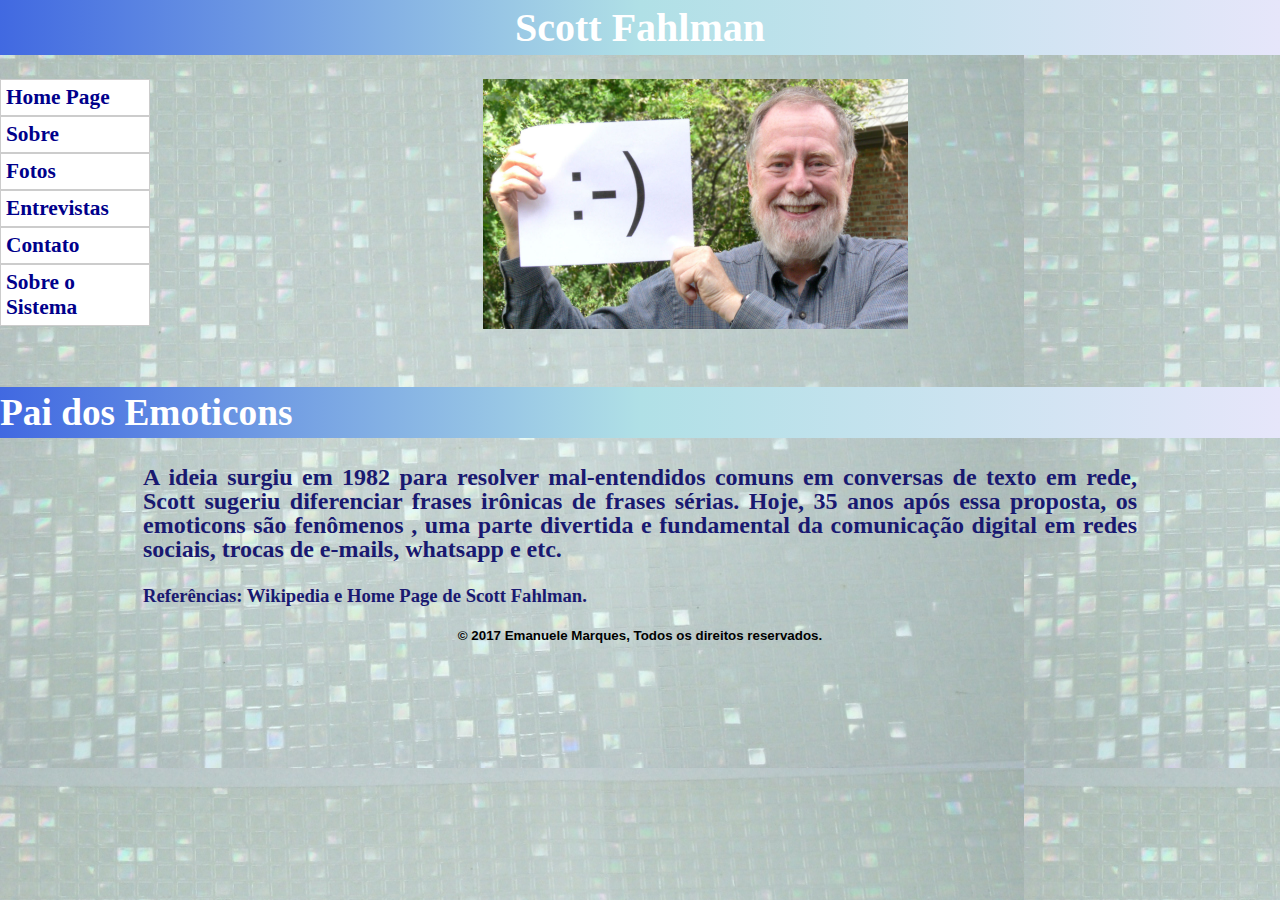
<file: index.html>
<!DOCTYPE html>
<html>
<head>
<meta charset="UTF-8"/>
<script src="js/jquery-3.2.1.js"></script>
<script src="js/st.js"></script>
<title>Scott Fahlman</title>
<link rel="stylesheet" type="text/css"  href="css/end.css" />
</head>
<body background="midias/imagens/quadrados.jpg">
<h1 class="fundo">Scott Fahlman</h1>
<p>
<table><b>
<td><tr>
  <ul>
		<li><a href='#'>Home Page</a></li>
				<li><a href='#'>Sobre</a>
	         	<ul>
	                  <li><a href="Vida%20Pessoal.html">Vida pessoal</a></li>
	                  <li><a href="Carreira.html">Carreira</a></li>
	                                
	       		</ul>
			</li>
	  		<li><a href='Fotos.html'>Fotos</a>
			</li>
		<li><a href='#'>Entrevistas</a>
	         	<ul>
	                  <li><a href="http://www1.folha.uol.com.br/fsp/informat/fr2403201030.htm" target="_blank">Folha São Paulo</a></li>
	                  <li><a href="http://revistagalileu.globo.com/Tecnologia/Internet/noticia/2015/04/criador-dos-emoticons-acha-os-emojis-feios.html" target="_blank">Revista 
					 Galileu</a></li>
	                                
	       		</ul>
			</li>
				<li><a href='#'>Contato</a>
	         	<ul>	             
	                  <li><a href="https://www.cs.cmu.edu/~sef/sefCV.htm" target="_blank">Curriculum vitae</a></li>
					  <li><a href="Contato.html">Mande sua mensagem</a></li>
	                                
	       		</ul>
		<li><a href='sobre-sistema.html'>Sobre o Sistema</a></li>	
</ul>
</tr>
<tr>
<figure>
<center>
<img  src="midias/imagens/fahlman.jpg"/></figure>
</tr>
</b></table>
</p>
<h2  class="fundo">Pai dos Emoticons</h2>
<div>
<b>
<center>
<table width="1000px" border="0">
<tr><td>
 <p>
     A ideia surgiu em 1982 para resolver mal-entendidos comuns em conversas de texto em rede, Scott sugeriu diferenciar frases irônicas de frases sérias.
 Hoje, 35 anos após essa proposta,  os emoticons são fenômenos , uma parte divertida e fundamental da comunicação digital em redes sociais, trocas de
 e-mails, whatsapp e etc.</p>

</center>
<h3>Referências: Wikipedia e Home Page de Scott Fahlman.</h3>
</body>
<br>
<footer>
   <p id="cop">© 2017 Emanuele Marques, Todos os direitos reservados.
   </p>
</footer>
</html>
</file>
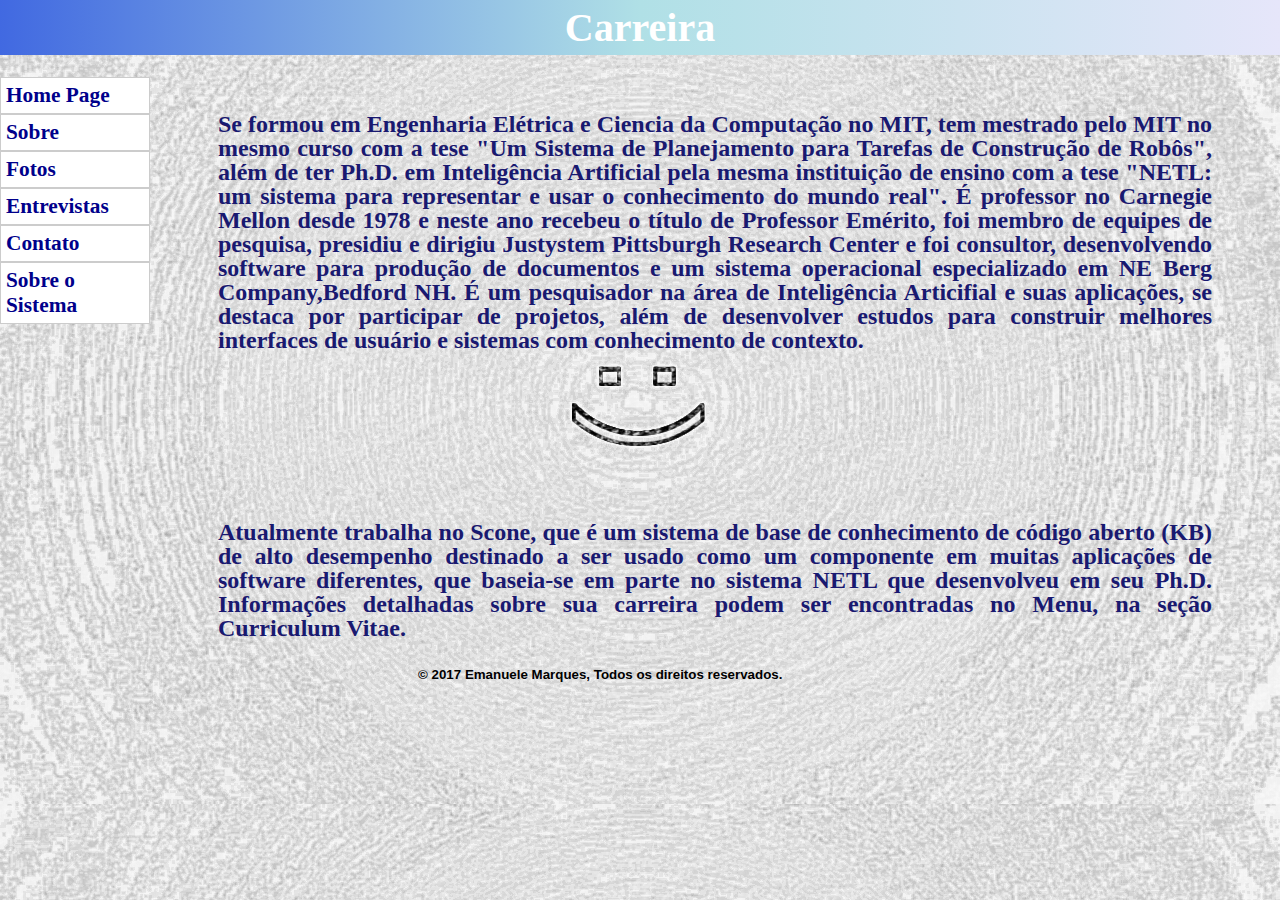
<file: Carreira.html>
<!DOCTYPE html>
<html>
<head>
<meta charset="UTF-8"/>
<link rel="stylesheet" type="text/css"  href="css/end.css"/>
<body background="midias/imagens/smile1.jpg">
</head>
<h1  class="fundo">Carreira</h1>
<br>
<table><b>
<td><tr>
  <ul>
		<li><a href='index.html'>Home Page</a></li>
				<li><a href='#'>Sobre</a>
	         	<ul>
	                  <li><a href="Vida%20Pessoal.html">Vida pessoal</a></li>
	                  <li><a href="Carreira.html">Carreira</a></li>
	                                
	       		</ul>
			</li>
	  		<li><a href='Fotos.html'>Fotos</a>
			</li>
		<li><a href='#'>Entrevistas</a>
	         	<ul>
	                  <li><a href="http://www1.folha.uol.com.br/fsp/informat/fr2403201030.htm" target="_blank">Folha São Paulo</a></li>
	                  <li><a href="http://revistagalileu.globo.com/Tecnologia/Internet/noticia/2015/04/criador-dos-emoticons-acha-os-emojis-feios.html" target="_blank">Revista 
					 Galileu</a></li>
	                                
	       		</ul>
			</li>
				<li><a href='#'>Contato</a>
	         	<ul>	             
	                  <li><a href="https://www.cs.cmu.edu/~sef/sefCV.htm" target="_blank">Curriculum vitae</a></li>
					  <li><a href="Contato.html">Mande sua mensagem</a></li>
	                                
	       		</ul>
		<li><a href='sobre-sistema.html'>Sobre o Sistema</a></li>	
</ul>
</tr>
</table>
<center>
<table width="1000px" border="0">
<tr><td>
 <p style="text-align: justify">
		 Se formou em Engenharia Elétrica e Ciencia da Computação no MIT, tem mestrado pelo MIT no mesmo curso com a tese
	  "Um Sistema de Planejamento para Tarefas de Construção de Robôs", além de ter Ph.D. em Inteligência Artificial pela mesma instituição de ensino 
	  com a tese  "NETL: um sistema para representar e usar o conhecimento do mundo real".
	  É professor no Carnegie Mellon desde 1978 e neste ano recebeu o título de Professor Emérito, foi membro de equipes de pesquisa, presidiu e dirigiu
	  Justystem Pittsburgh Research Center e foi consultor, desenvolvendo software para produção de documentos e um sistema operacional especializado
	  em NE Berg Company,Bedford NH. 
	  É um pesquisador na área de Inteligência Articifial e suas aplicações, se destaca por participar de projetos, além de desenvolver estudos para 
	  construir melhores interfaces de usuário e sistemas com conhecimento de contexto.
	  <br>
	  <br>
	  <br>
	  <br>
	  <br>
	  <br>
	  <br>
	  <br>
		Atualmente trabalha no Scone, que é um sistema de base de conhecimento de código aberto (KB) de alto desempenho destinado a ser usado como um componente
	  em muitas aplicações de software diferentes, que baseia-se em parte no sistema NETL que desenvolveu em seu Ph.D.
	  Informações detalhadas sobre sua carreira podem ser encontradas no Menu, na seção Curriculum Vitae.
	  
	 </p>

</center>
</body>
<br><br>
<footer>
   <p id="cop2">© 2017 Emanuele Marques, Todos os direitos reservados.
   </p>
</footer>
</html>
</file>
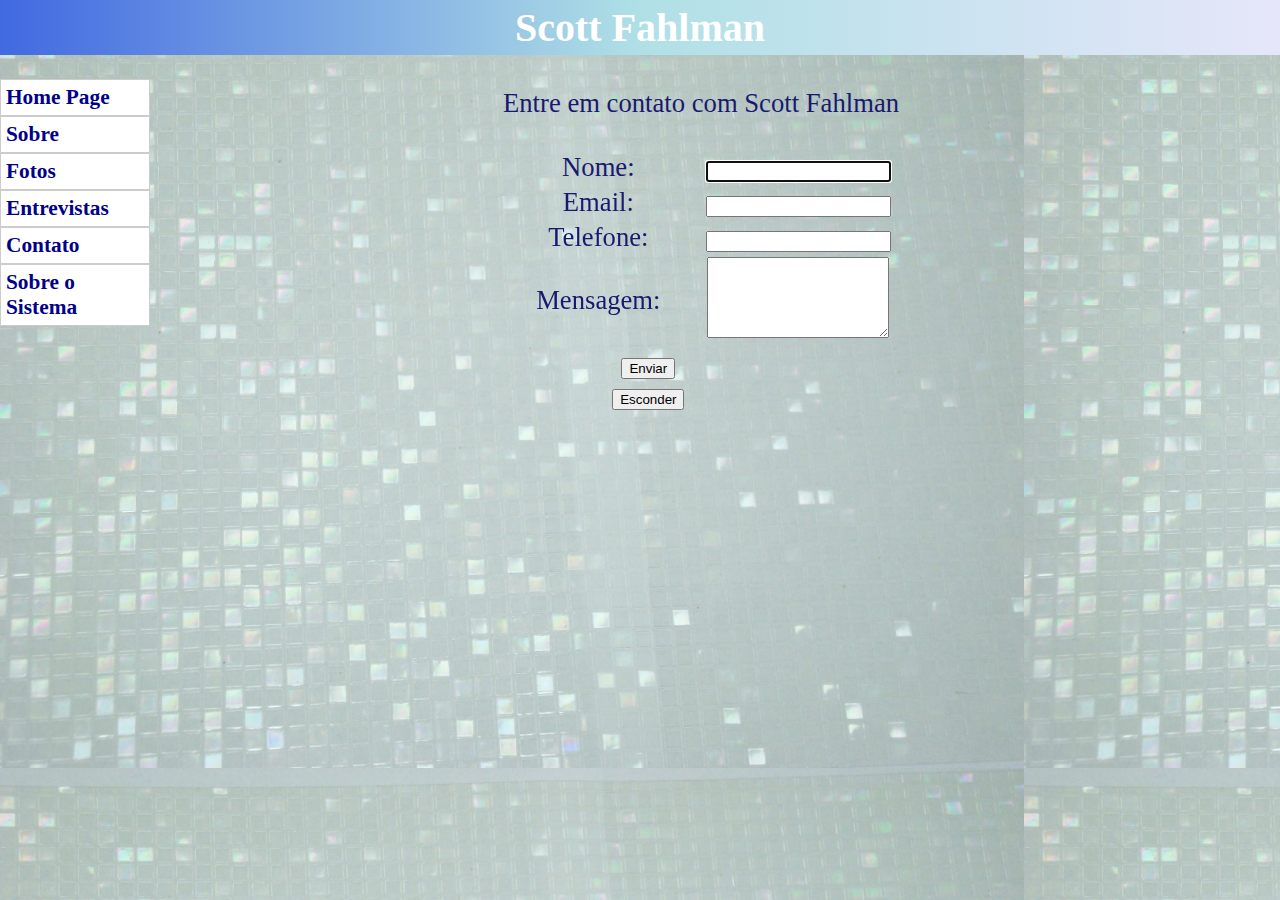
<file: Contato.html>
<!DOCTYPE html>
<html>
<head>
<meta charset="UTF-8"/>
<script src="js/jquery-3.2.1.js"></script>
<script src="js/st.js"></script>
<title>Scott Fahlman</title>
<link rel="stylesheet" type="text/css"  href="css/end.css" />
</head>
<body background="midias/imagens/quadrados.jpg">
<h1 class="fundo">Scott Fahlman</h1>
<p>
<table><b>
<td><tr>
<ul>
		<li><a href="index.html">Home Page</a></li>
				<li><a href='#'>Sobre</a>
	         	<ul>
	                  <li><a href="Vida%20Pessoal.html">Vida pessoal</a></li>
	                  <li><a href="Carreira.html">Carreira</a></li>
	                                
	       		</ul>
			</li>
	  		<li><a href='Fotos.html'>Fotos</a>
			</li>
		<li><a href='#'>Entrevistas</a>
	         	<ul>
	                  <li><a href="http://www1.folha.uol.com.br/fsp/informat/fr2403201030.htm" target="_blank">Folha São Paulo</a></li>
	                  <li><a href="http://revistagalileu.globo.com/Tecnologia/Internet/noticia/2015/04/criador-dos-emoticons-acha-os-emojis-feios.html" target="_blank">Revista 
					 Galileu</a></li>
	                                
	       		</ul>
			</li>
				<li><a href='#'>Contato</a>
	         	<ul>	             
	                  <li><a href="https://www.cs.cmu.edu/~sef/sefCV.htm" target="_blank">Curriculum vitae</a></li>
					  <li><a href="Contato.html">Mande sua mensagem</a></li>
	                                
	       		</ul>
		<li><a href='sobre-sistema.html'>Sobre o Sistema</a></li>	
</ul>
</tr>
<table id="table">
<tbody>
<form method="get" >
<tr>
<td colspan="2"> <center><p id="msg">Entre em contato com Scott Fahlman</p><br>
<tr>
<td><label>Nome:<td colspan="2"><input type="text" name="nome" required="required" id="txtNome" autofocus/></label>
<tr>
<td><label>Email:<td colspan="2"><input type="email" required="required" class="input-text" name="email" id="txtNome"/></label>
<tr>
<td><label>Telefone:<td colspan="2"><input type="tel" id="telefone" required="required" name="numbers" maxlength="9" pattern="[0-9]+$" /></label>
<tr><td><label>Mensagem:<br><td><textarea name="mensagem" cols="20" rows="5" required="required" id="txtNome"/></textarea></label>
<tr>
<td><button id="btnEnviar">Enviar</button>
	<div id="resultado"></div>
	</div>
<div id="boxEsconder" ><img src="midias/imagens/emoticons.jpg" id="emoji"></div>
	<button id="btnEsconder">Esconder</button>
</form>
	</body>
</html>
</file>
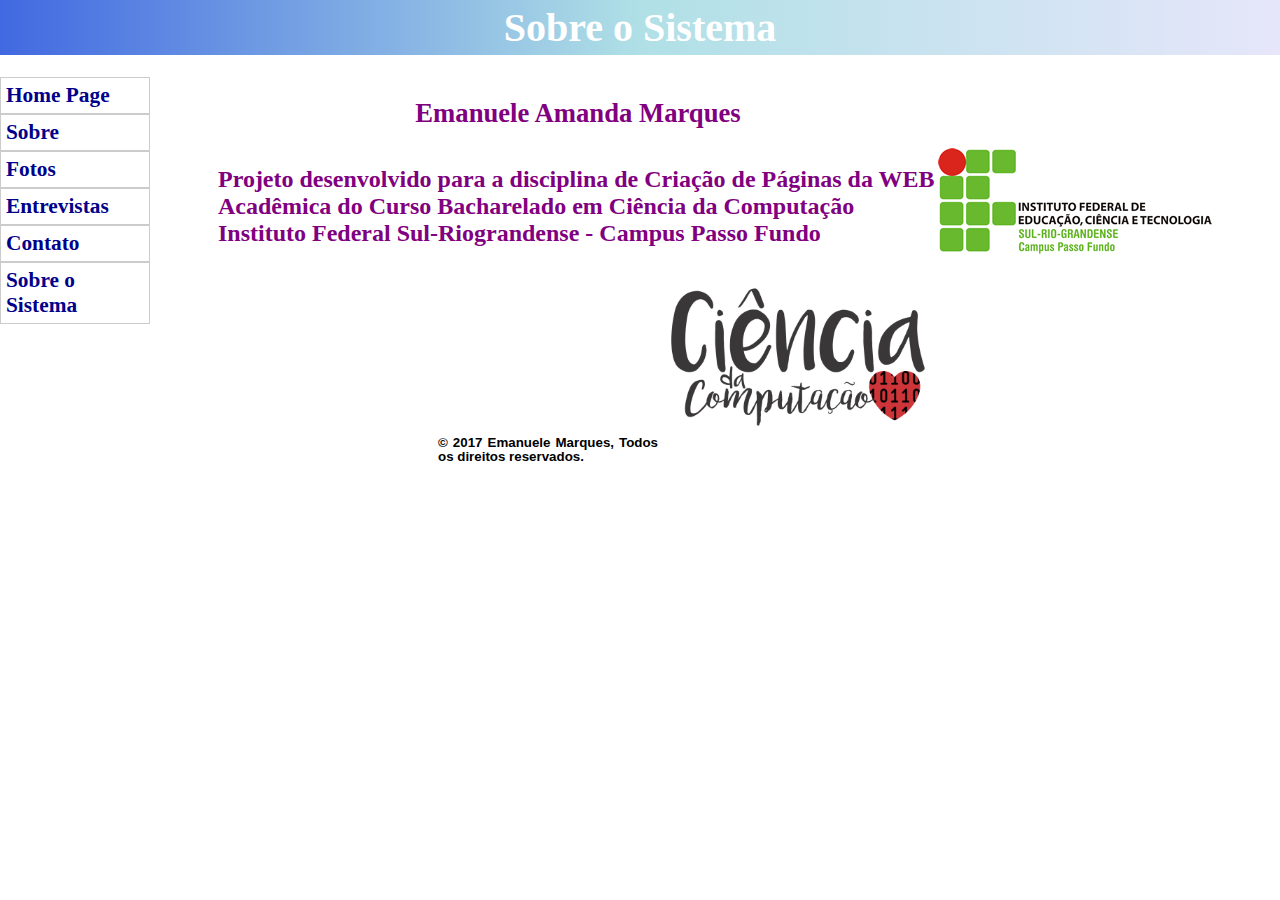
<file: sobre-sistema.html>
<!DOCTYPE html>
<html>
<head>
<meta charset="UTF-8"/> 
<link rel="stylesheet" type="text/css"  href="css/end.css" />
</head>
<body>
<h1  class="fundo">Sobre o Sistema</h1>
<br>
<table><b>
<td><tr>
  <ul>
		<li><a href="index.html">Home Page</a></li>
				<li><a href='#'>Sobre</a>
	         	<ul>
	                  <li><a href="Vida%20Pessoal.html">Vida pessoal</a></li>
	                  <li><a href="Carreira.html">Carreira</a></li>
	                                
	       		</ul>
			</li>
	  		<li><a href='Fotos.html'>Fotos</a>
			</li>
		<li><a href='#'>Entrevistas</a>
	         	<ul>
	                  <li><a href="http://www1.folha.uol.com.br/fsp/informat/fr2403201030.htm" target="_blank">Folha São Paulo</a></li>
	                  <li><a href="http://revistagalileu.globo.com/Tecnologia/Internet/noticia/2015/04/criador-dos-emoticons-acha-os-emojis-feios.html" target="_blank">Revista 
					 Galileu</a></li>
	                                
	       		</ul>
			</li>
				<li><a href='#'>Contato</a>
	         	<ul>	             
	                  <li><a href="https://www.cs.cmu.edu/~sef/sefCV.htm" target="_blank">Curriculum vitae</a></li>
					  <li><a href="Contato.html">Mande sua mensagem</a></li>
	                                
	       		</ul>
		<li><a href='sobre-sistema.html'>Sobre o Sistema</a></li>	
</ul>
</tr>
</table>
<center>
<table width="1000px" border="0">
<tr><td>
<img src="midias/imagens/logoif.png" id="imgIF">
 <h1 id="name">Emanuele Amanda Marques</h1>
	<div id="disc">
<br>Projeto desenvolvido para a disciplina de Criação de Páginas da WEB<br>
Acadêmica do Curso Bacharelado em Ciência da Computação<br>
Instituto Federal Sul-Riograndense - Campus Passo Fundo
	</div>
<img src="midias/imagens/logociencia.png" id="imgcc">
</center>
</body>
<br><br><br><br><br><br><br><br>
<footer>
   <p id="cop3">© 2017 Emanuele Marques, Todos os direitos reservados.
   </p>
</footer>
</html>
</file>
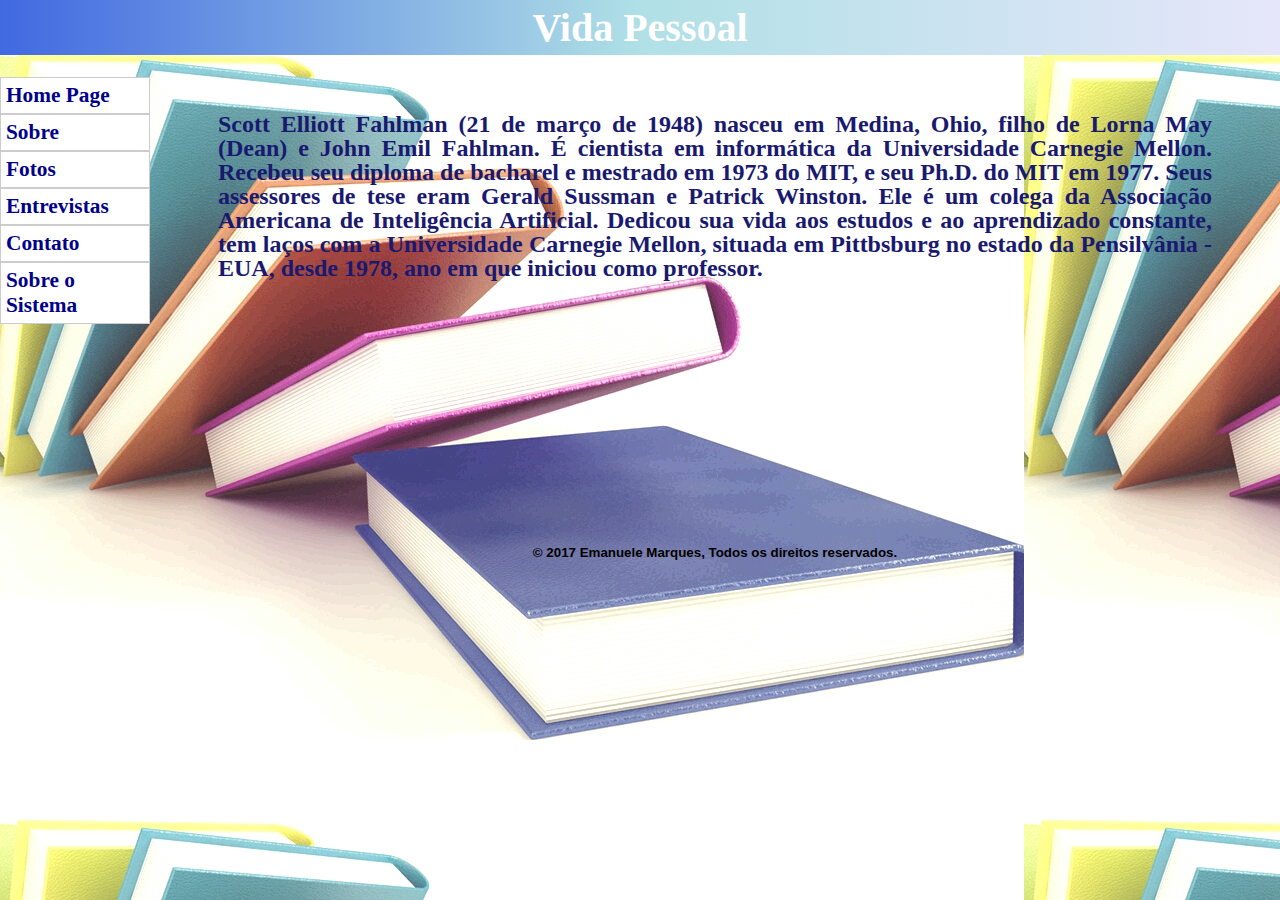
<file: Vida Pessoal.html>
<!DOCTYPE html>
<html>
<head>
<meta charset="UTF-8"/> 
<link rel="stylesheet" type="text/css"  href="css/end.css" />
</head>
<body background="midias/imagens/3l.jpg">
<h1  class="fundo">Vida Pessoal</h1>
<br>
<table><b>
<td><tr>
  <ul>
		<li><a href="index.html">Home Page</a></li>
				<li><a href='#'>Sobre</a>
	         	<ul>
	                  <li><a href="Vida%20Pessoal.html">Vida pessoal</a></li>
	                  <li><a href="Carreira.html">Carreira</a></li>
	                                
	       		</ul>
			</li>
	  		<li><a href='Fotos.html'>Fotos</a>
			</li>
		<li><a href='#'>Entrevistas</a>
	         	<ul>
	                  <li><a href="http://www1.folha.uol.com.br/fsp/informat/fr2403201030.htm" target="_blank">Folha São Paulo</a></li>
	                  <li><a href="http://revistagalileu.globo.com/Tecnologia/Internet/noticia/2015/04/criador-dos-emoticons-acha-os-emojis-feios.html" target="_blank">Revista 
					 Galileu</a></li>
	                                
	       		</ul>
			</li>
				<li><a href='#'>Contato</a>
	         	<ul>	             
	                  <li><a href="https://www.cs.cmu.edu/~sef/sefCV.htm" target="_blank">Curriculum vitae</a></li>
					  <li><a href="Contato.html">Mande sua mensagem</a></li>
	                                
	       		</ul>
		<li><a href='sobre-sistema.html'>Sobre o Sistema</a></li>	
</ul>
</tr>
</table>
<center>
<table width="1000px" border="0">
<tr><td>
 <p>
     Scott Elliott Fahlman (21 de março de 1948) nasceu em Medina, Ohio, filho de Lorna May (Dean) e John Emil Fahlman. É cientista em informática
	 da Universidade Carnegie Mellon. Recebeu seu diploma de bacharel e mestrado em 1973 do MIT, e seu Ph.D. do MIT em 1977. Seus assessores de tese
	 eram Gerald Sussman e Patrick Winston. Ele é um colega da Associação Americana de Inteligência Artificial. Dedicou sua vida aos estudos e ao 
	 aprendizado constante, tem laços com a Universidade Carnegie Mellon, situada em Pittbsburg no estado da Pensilvânia - EUA, desde 1978, ano em que 
	 iniciou como professor.
	 </p>

</center>
</body>
<footer><br><br><br><br><br><br><br><br><br><br><br>
   <p id="cop">© 2017 Emanuele Marques, Todos os direitos reservados.
   </p>
</footer>
</html>
</file>
<file: css/end.css>
body{
margin:0;
font-family: gabriola;
font-size: 14pt;
}
h1{
text-align: center;
color:white;
margin:0;
padding-top:10px;
padding-bottom: 10px;
font-family: gabriola;
font-size: 30pt;
}
h2{
text-align: left;
color:white;
margin:0;
padding-top:10px;
padding-bottom: 8px;
font-family: gabriola;
font-size: 28pt;
}
h3{
text-align: left;
color: MidnightBlue;
margin:0;
font-family: gabriola;
font-size: 14pt;
}
p{
color: MidnightBlue;
font-size: 18pt;
font-family: gabriola;
text-align: justify;
line-height: 1;
}
.fundo{
background-image: linear-gradient( to right, royalblue, powderblue, lavender );
color: white;
padding-top: 4px;
padding-bottom: 4px;
font-family: gabriola;

}
li img{
width: 80%;
height: 200px;
}

#areaCentral{
width: 900px;
margin: 0auto;
font-family: gabriola;
}
ul{
margin: 0;
padding: 0;
list-style: none;
width: 150px;
float: left;
font-family: gabriola;
font-size: 16pt;
}
ul li{
position: relative;
}
li ul {
	position: absolute;
	left: 149px;
	top: 0;
	display: none;
	font-family: gabriola;
    font-size: 16pt;
	
	}
ul li a {
	display: block;
	text-decoration: none;
	color:#00008B;
	background: #fff;
	padding: 5px;
	border: 1px solid #ccc;
	font-family: gabriola;
    font-size: 16pt;
}
li:hover ul { display: block; }
ul li a:hover{
	text-decoration:underline;
	font-weight: bold;
	background: #ccc; }
#name{
	color: #800080;
	margin:0;
	font-family: gabriola;
	font-size: 20pt;
}
#disc{
	color: #800080;
	margin:0;
	font-family: gabriola;
	font-size: 18pt;
	text-align: left;
}
img{
	float: center;
	width: 425px;
	height: 250px;
}
#image1{
	height: 385px;
	width: 640px;
	float: center;
}
#image2{
	height: 224px;
	width: 398px;
	float: center;
	margin-left: 100px;
}
#image3{
	float: center;
	width: 600px;
	height: 161px;
	margin-left: 100px;
}
#image4{
	width: 976px;
	height: 307px;
	float: center;
	margin-left: 150px;
}
#image5{
	width: 1211px;
	height:619px;
	float: center;
	margin-left: 90px;
}
#imgIF{
	width: 274px;
	height: 106px;
	float: right;
	margin-top: 60px;
}
#imgcc{
	width: 280px;
	height: 280px;
	margin-top: -30px;
	float: right;
}
#content {
	background-color:#6688ff;
	position:absolute;
	width:100px;
	height:100px;
	padding:3px;
	margin-top:5px;
	left: 100px;
}
#cop{
	text-align: center;
	color: black;
	margin:0;
	font-family: arial;
	font-size: 10pt;
}
#cop1{
	margin-left: 220px;
	color: black;
	font-family: arial;
	font-size: 10pt;
}
#cop2{
	margin-left: 200px;
	margin-top: -40px;
	color: black;
	font-family: arial;
	font-size: 10pt;
}
#cop3{
	margin-left: 220px;
	color: black;
	font-family: arial;
	font-size: 10pt;
}	

#msg{
	text-align: center;
	color: MidnightBlue;
	margin:0;
	font-family: gabriola;
	font-size: 20pt;
}
#contato{
	margin-left: 40px;
}
#table{
	margin-left: 500px;
	text-align: center;
	text-align: center;
	color: MidnightBlue;
	font-family: gabriola;
	font-size: 20pt;
}
#boxEsconder{
	list-style: none;
}
#emoji{
	float: center;
	width: 400px;
	height: 107px;
	margin-left: 100px;
}	
#btnEnviar{
	margin-left: 100px;
}
#btnEsconder{
	margin-left: 100px;
}
</file>
